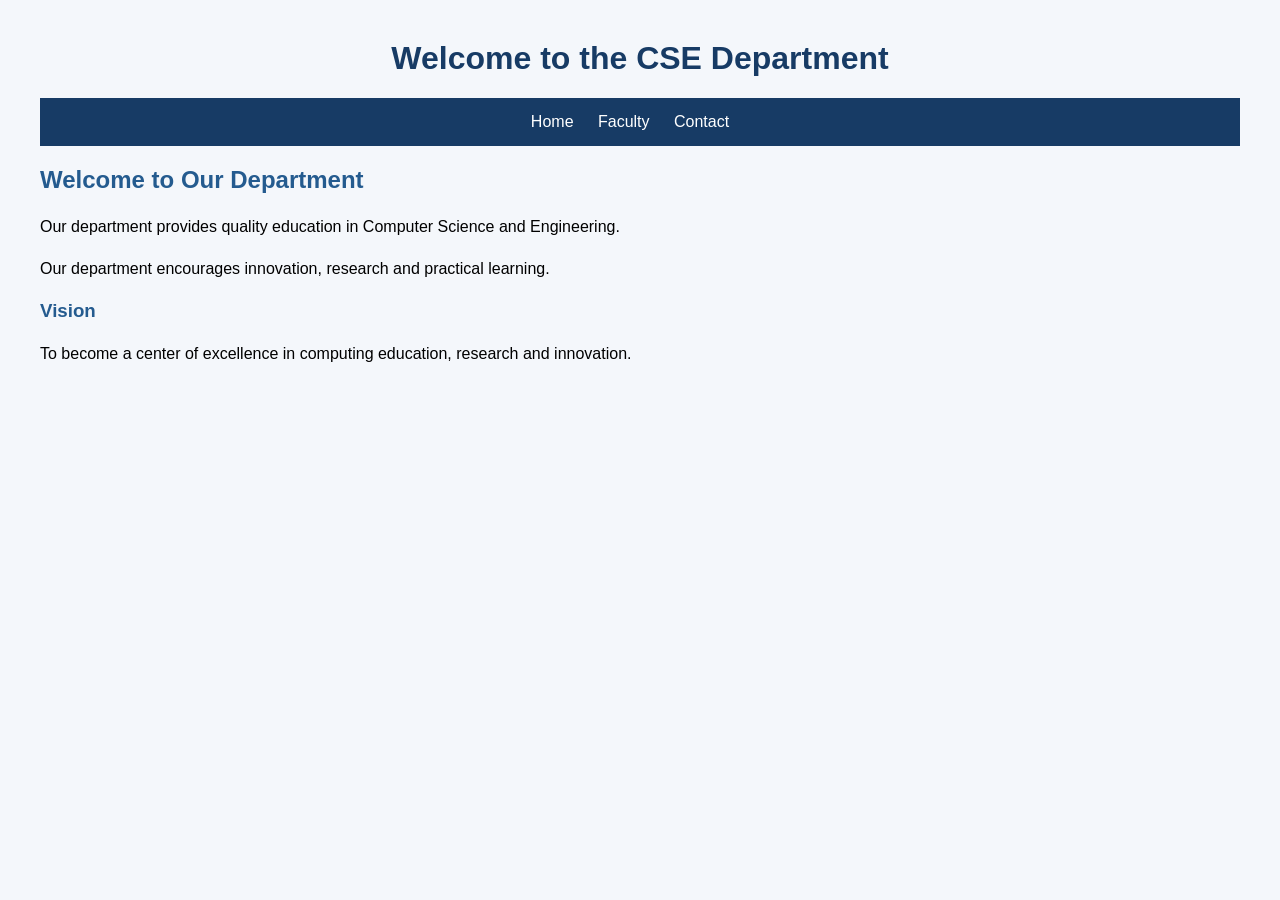
<file: index.html>
<!DOCTYPE html>
<html>
<head>
    <title>CSE Department</title>
    <link rel="stylesheet" href="style.css">
</head>
<body>
    <h1>Welcome to the CSE Department</h1>

    <nav>
        <a href="index.html">Home</a>
        <a href="faculty.html">Faculty</a>
        <a href="contact.html">Contact</a>
    </nav>

    <h2>Welcome to Our Department</h2>
    <p>Our department provides quality education in Computer Science and Engineering.</p>
    <p>Our department encourages innovation, research and practical learning. </p>
    <h3>Vision</h3>
    <p>To become a center of excellence in computing education, research and innovation.</p>
</body>
</html>
</file>
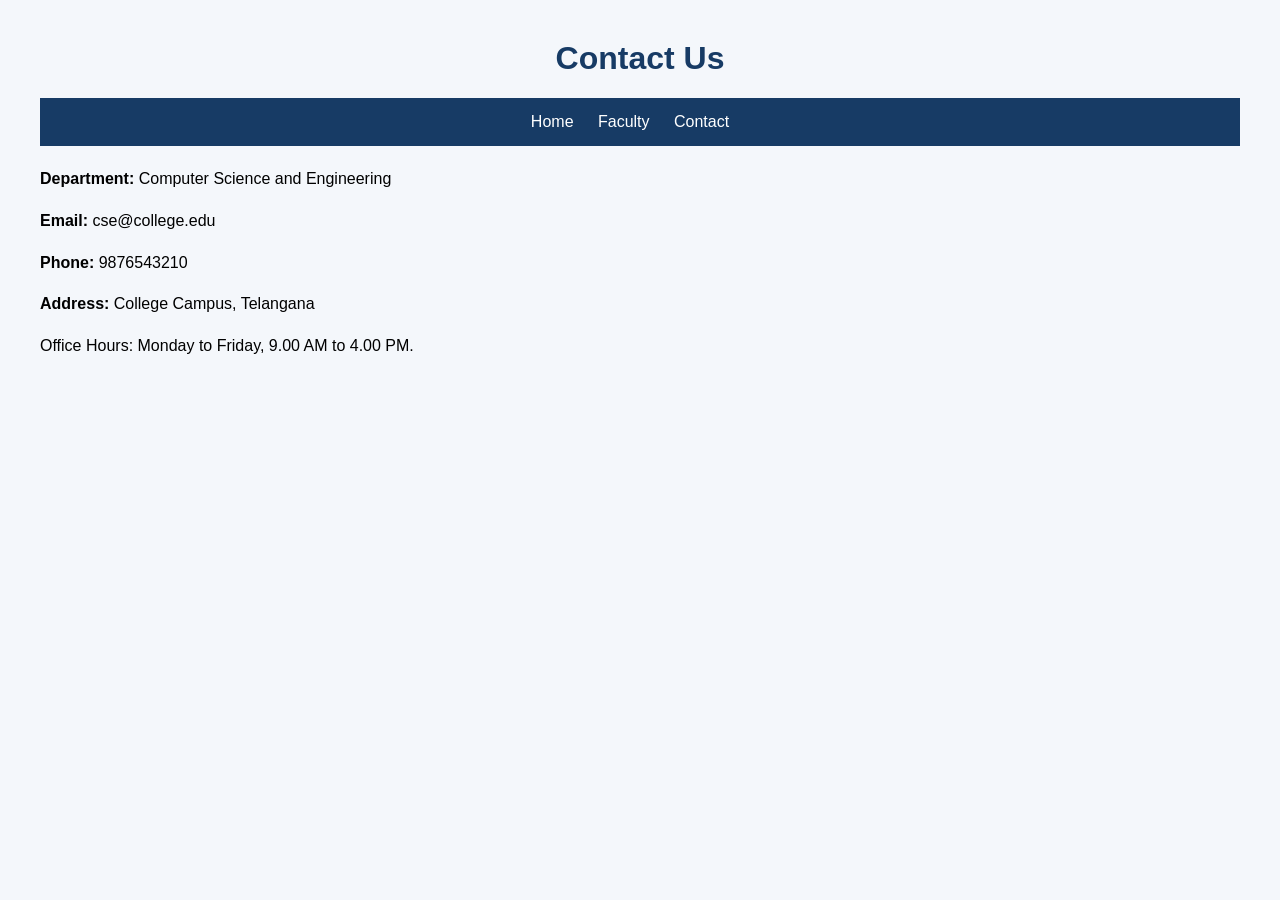
<file: contact.html>
<!DOCTYPE html>
<html>
<head>
    <title>Contact - CSE Department</title>
    <link rel="stylesheet" href="style.css">
</head>
<body>
    <h1>Contact Us</h1>

    <nav>
        <a href="index.html">Home</a>
        <a href="faculty.html">Faculty</a>
        <a href="contact.html">Contact</a>
    </nav>

    <p><strong>Department:</strong> Computer Science and Engineering</p>
    <p><strong>Email:</strong> cse@college.edu</p>
    <p><strong>Phone:</strong> 9876543210</p>
    <p><strong>Address:</strong> College Campus, Telangana</p>
    <p>Office Hours: Monday to Friday, 9.00 AM to 4.00 PM.</p>
</body>
</html>
</file>
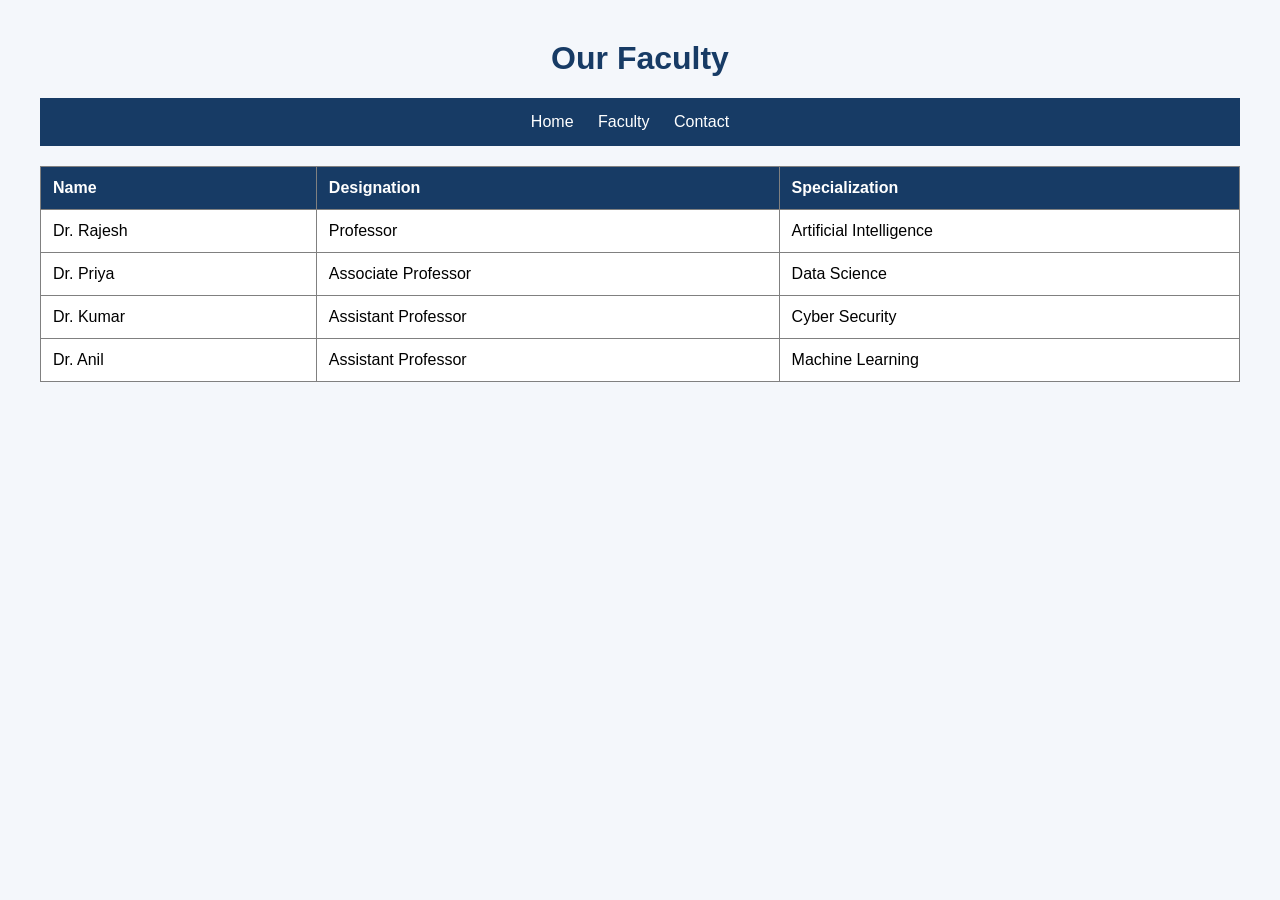
<file: faculty.html>
<!DOCTYPE html>
<html>
<head>
    <title>Faculty - CSE Department</title>
    <link rel="stylesheet" href="style.css">
</head>
<body>
    <h1>Our Faculty</h1>

    <nav>
        <a href="index.html">Home</a>
        <a href="faculty.html">Faculty</a>
        <a href="contact.html">Contact</a>
    </nav>

    <table border="1">
        <tr>
            <th>Name</th>
            <th>Designation</th>
            <th>Specialization</th>
        </tr>
        <tr>
            <td>Dr. Rajesh</td>
            <td>Professor</td>
            <td>Artificial Intelligence</td>
        </tr>
        <tr>
            <td>Dr. Priya</td>
            <td>Associate Professor</td>
            <td>Data Science</td>
        </tr>
        <tr>
            <td>Dr. Kumar</td>
            <td>Assistant Professor</td>
            <td>Cyber Security</td>
        </tr>
        <tr>
            <td>Dr. Anil</td>
            <td>Assistant Professor</td>
            <td>Machine Learning</td>
        </tr>
    </table>
</body>
</html>
</file>
<file: style.css>
body {
    font-family: Arial, sans-serif;
    margin: 40px;
    background-color: #f4f7fb;
}

h1 {
    text-align: center;
    color: #173b65;
}

h2, h3 {
    color: #245b8f;
}

nav {
    text-align: center;
    margin: 20px 0;
    padding: 15px;
    background-color: #173b65;
}

nav a {
    color: white;
    text-decoration: none;
    margin-right: 20px;
}

table {
    border-collapse: collapse;
    width: 100%;
    background-color: white;
}

th, td {
    padding: 12px;
    text-align: left;
}

th {
    background-color: #173b65;
    color: white;
}

p {
    line-height: 1.6;
}
</file>
